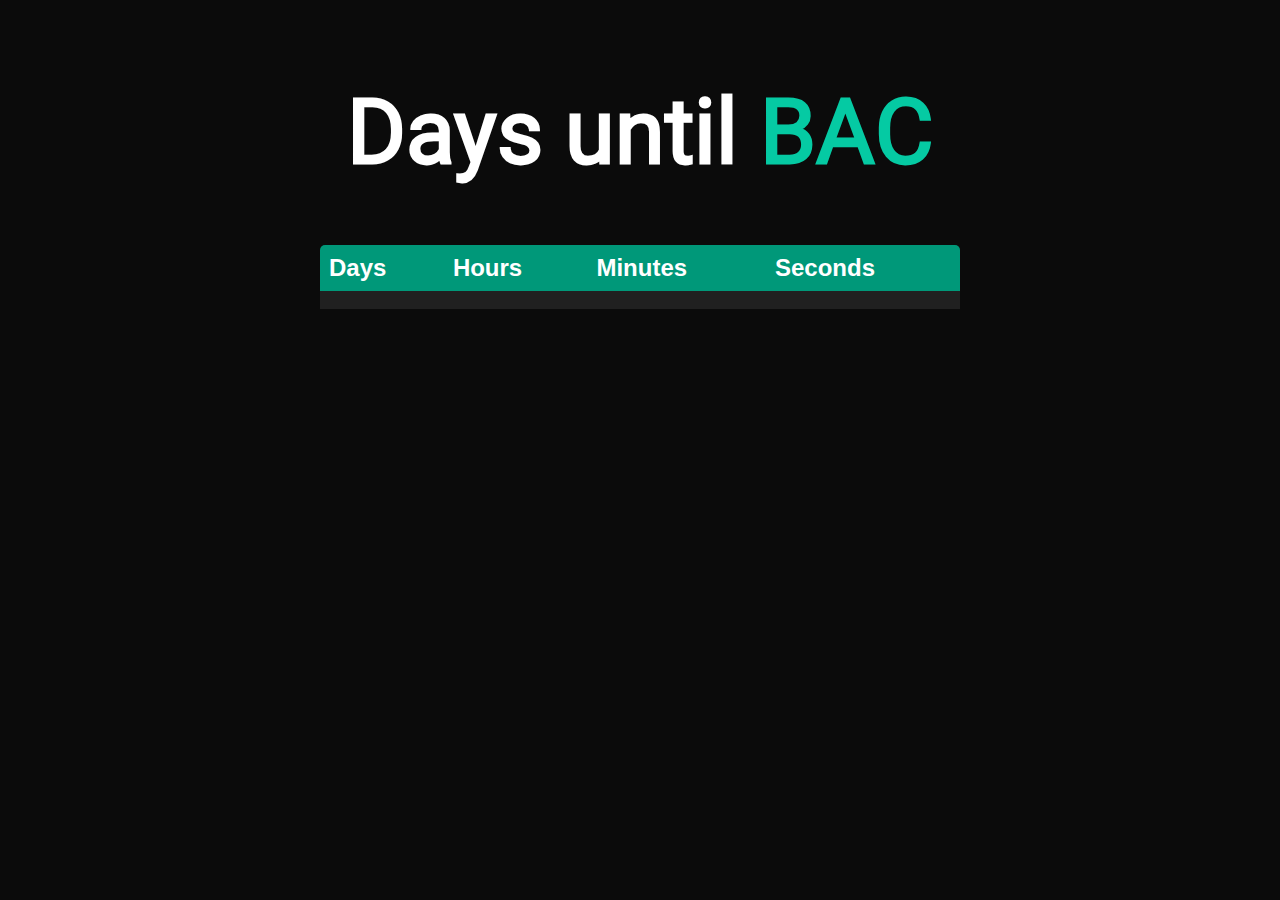
<file: index.html>
<html>
    <head>
        <title>Days until Baccalaureate</title>

        <script type = "text/javascript" src = "./source/functions/countdown.js"></script>
        <meta name = "viewport" content = "width=device-width, initial-scale=1">
        <link rel = "stylesheet" href = "./source/style/style.css"></link>
        <link rel = "icon" type = "image/x-icon" href = "source/resources/favicon.ico">
    </head>

    <body onload = "Counter()">
        <!-- Title -->
        <h1 id = "title"> Days until <b id = "highlight">BAC</b></h1>

        <!-- Table -->
        <table id = "table">
             <!-- Header -->
            <tr id = "thead">
                <th>Days</th>
                <th>Hours</th>
                <th>Minutes</th>
                <th>Seconds</th>
            </tr>
            <!-- Body -->
            <tr id = "tbody">
                <td id = "days"> </td>
                <td id = "hours"> </td>
                <td id = "minutes"> </td>
                <td id = "seconds"> </td>
            </tr>
        </table>

    </body>
</html>
</file>
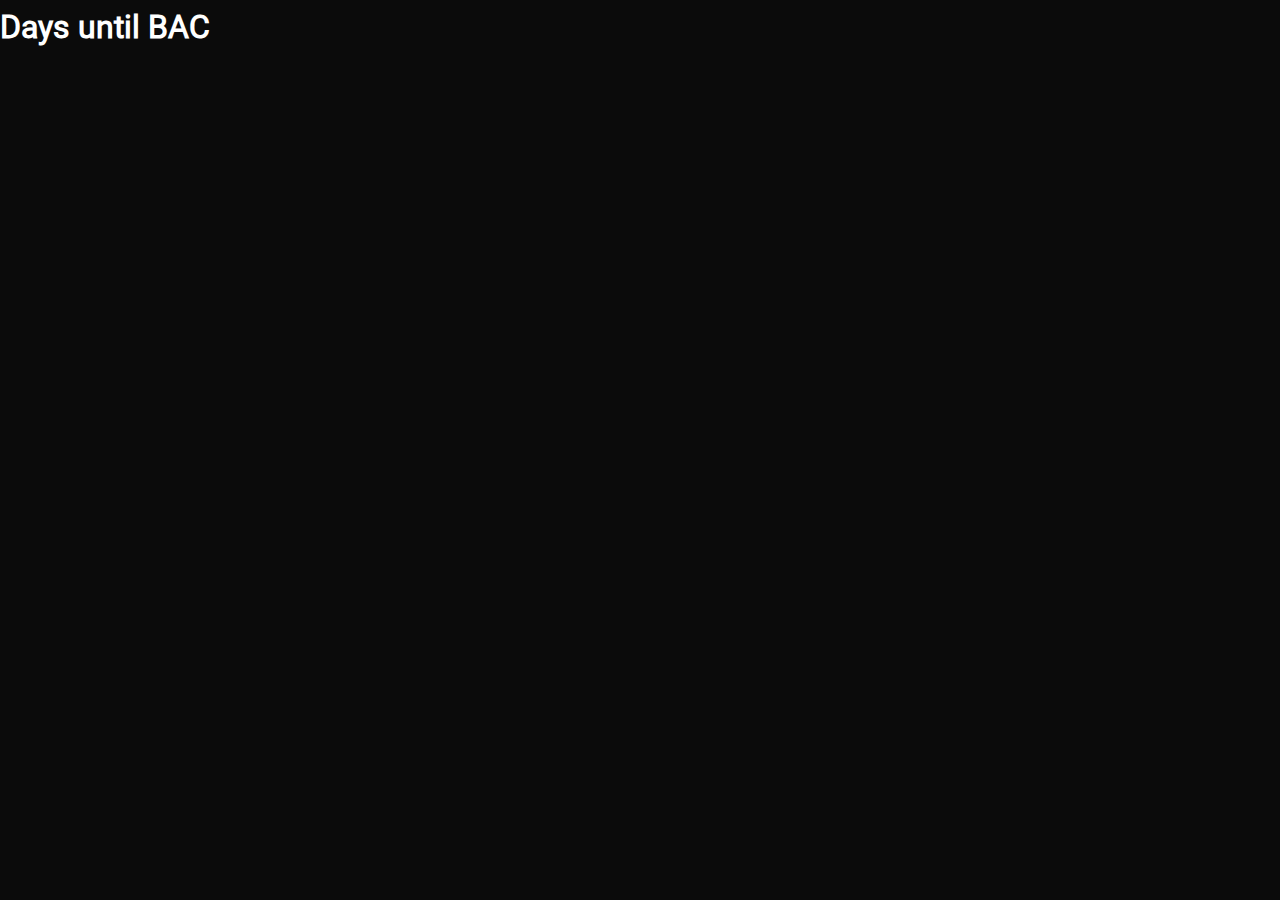
<file: source/index.html>
<html>

    <head>

        <title>Days until Baccalaureate</title>

        <script type = "text/javascript" src="./functions/countdown.js"></script>
        <meta name = "viewport" content = "width=device-width, initial-scale=1">
       <link rel = "stylesheet" href = "style/style.css"></link>
       
    </head>


    <body onload = "Counter()">
        <h1>
            Days until BAC
        </h1>
        <h1 id = "count"></h1>

    </body>

</html>
</file>
<file: source/style/style.css>
@font-face {
    font-family: Roboto;
    src: url("../resources/Roboto-Regular.ttf");
  }

html {

    background-color: rgb(11, 11, 11);
    color:white;
    font-family: 'Roboto';
    cursor: default;
    -webkit-touch-callout: none;
    -webkit-user-select: none;
    -khtml-user-select: none;
    -moz-user-select: none;
    -ms-user-select: none;
    user-select: none;
}

body {
    margin-left: auto;
    margin-right: auto;
    padding: 0px;

}

td, th {
    padding: 1vh;
}

#title {
    margin-top: 5rem;
    font-size: 10vh;
    text-align: center;
}

#table {
    margin: auto;
    border-collapse: collapse;
    width: 50%;
    font-size: 1.5em;
    font-family: sans-serif;
    border-radius: 5px 5px 0 0;
    overflow: hidden;
}
#thead {
    text-align: left;
    background-color: #009879;
    font-weight: bold;
}
#tbody {
    height: 10%;
    background-color: rgb(32, 32, 32);


}
#highlight {
    color: #05caa3;
    font-weight: bold;
}

#days:hover, #hours:hover, #minutes:hover, #seconds:hover{
    transition: 0.3s;
    background-color:rgb(27, 27, 27);
}
</file>
